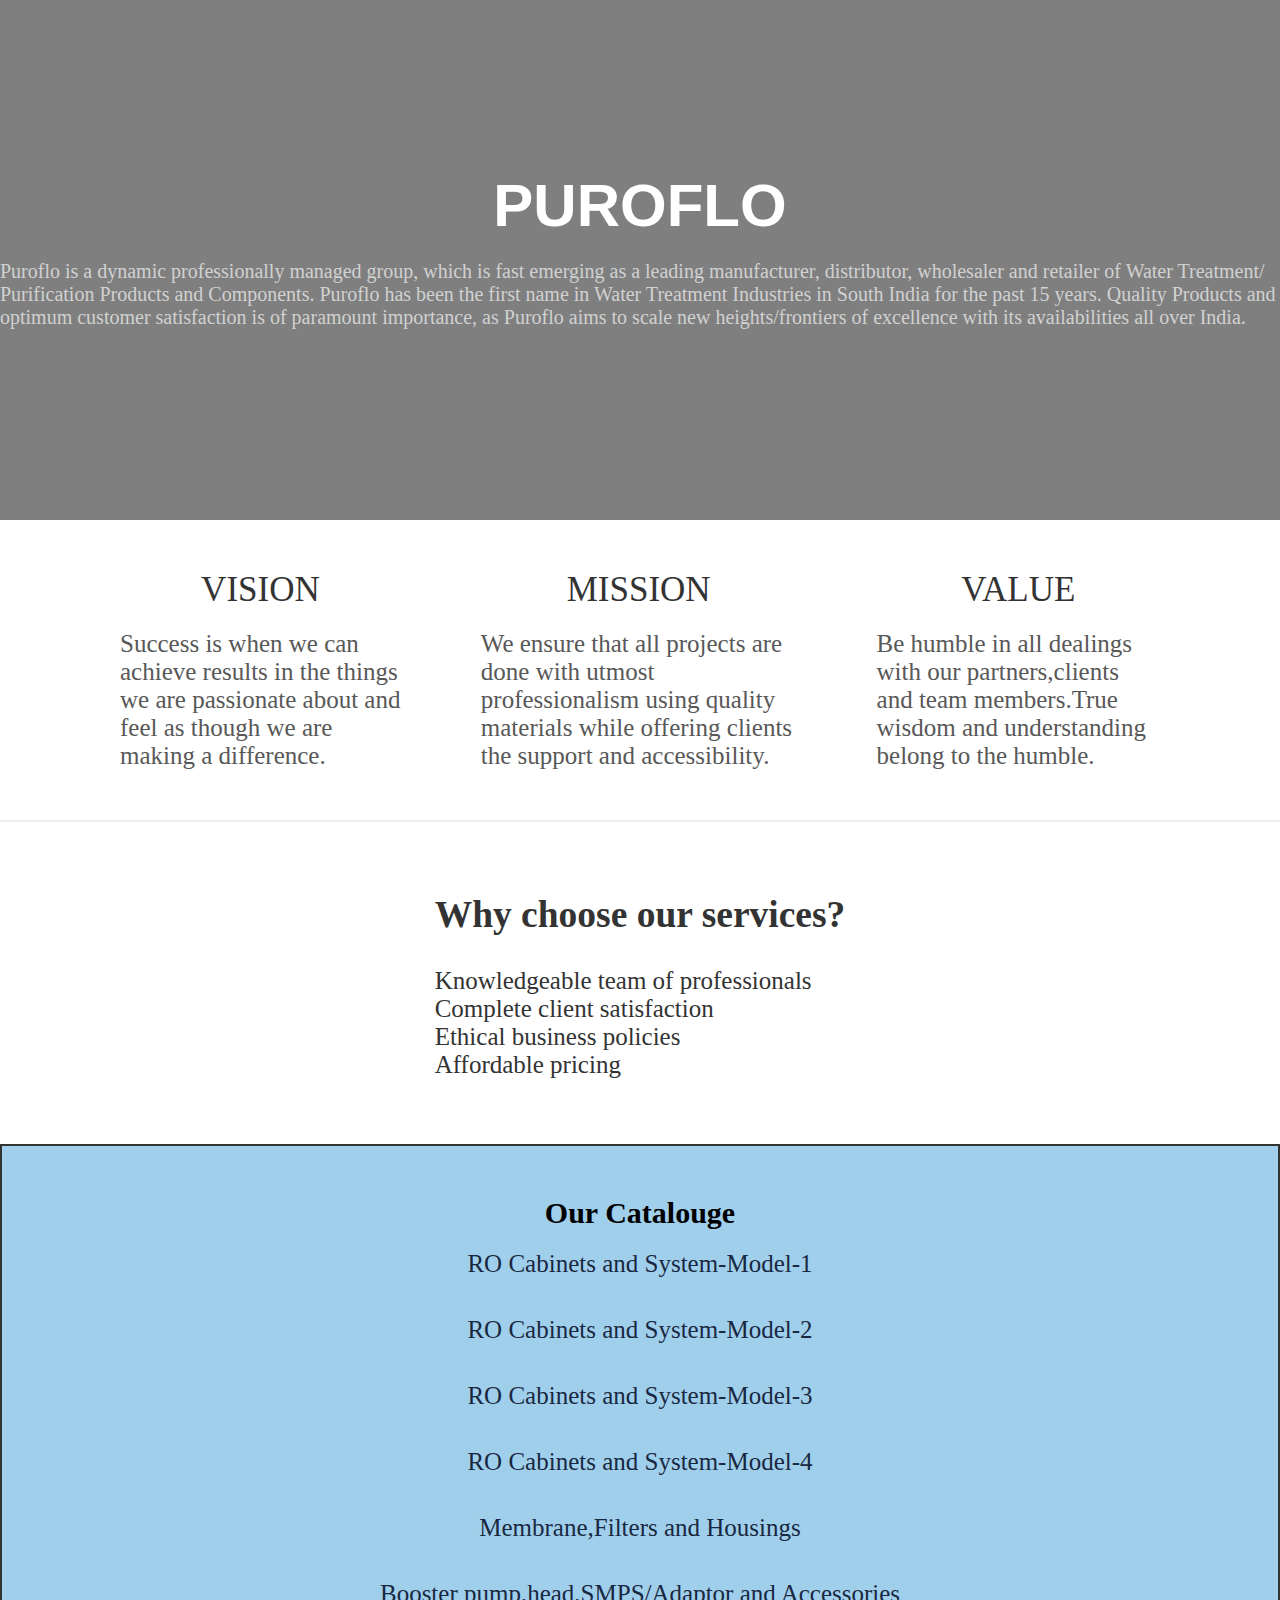
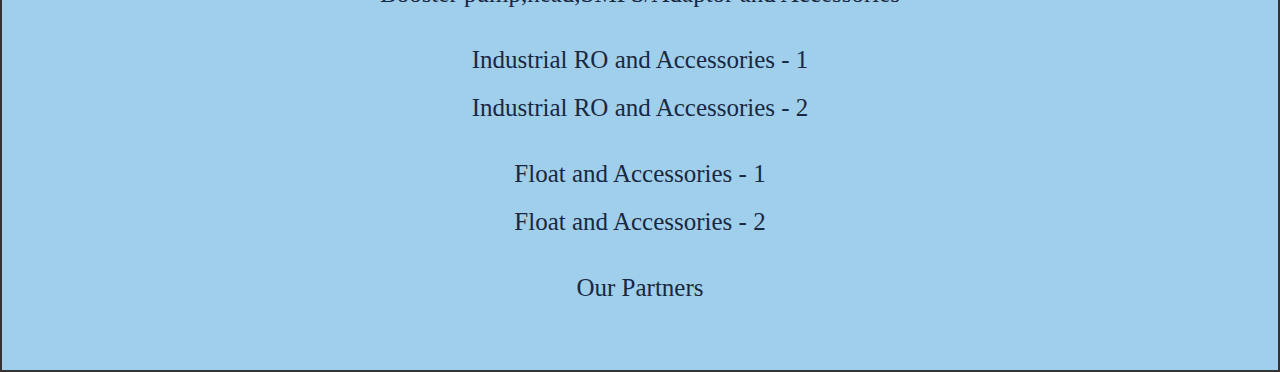
<file: webpage/Index.html>
<!DOCTYPE html>
<html>
<head>
  <title>Puroflo HomePage</title>
  <link rel="stylesheet" href="index.css">
</head>
<body>
  <main>
    <div class="intro">
      <h1>PUROFLO</h1>
      <p>Puroflo is a dynamic professionally managed group, which is fast emerging as a leading manufacturer, distributor, wholesaler and retailer of Water Treatment/ Purification Products and Components.
Puroflo has been the first name in Water Treatment Industries in South India for the past 15 years.
Quality Products and optimum customer satisfaction is of paramount importance, as Puroflo aims to scale new heights/frontiers of excellence with its availabilities all over India.</p>
</div>
<div class = "VMV">   
<div class="work">
        <p class="work-heading">Vision</p>
        <p class="work-text">Success is when we can achieve results in the things we are passionate about and feel as though we are making a difference.</p>
      </div>
      <div class="work">
        <p class="work-heading">Mission</p>
        <p class="work-text">We ensure that all projects are done with utmost professionalism using quality materials while offering clients the support and accessibility.</p>
      </div>
      <div class="work">
        <p class="work-heading">Value</p>
        <p class="work-text">Be humble in all dealings with our partners,clients and team members.True wisdom and understanding belong to the humble.</p>
      </div>
  </div>
    <div class="about-us">
      <div class="about-us-text">
        <h2>Why choose our services?</h2>
        <p>Knowledgeable team of professionals<BR>

     Complete client satisfaction<BR>

     Ethical business policies<BR>

     Affordable pricing</p>
      </div>
      
    </div>
  </main>
  <footer class="Catalouge">
    <div class="bottom-links">
      <div class="links">
        <b >Our Catalouge</b>

        <a href="CATALOGUE 1.html">RO Cabinets and System-Model-1</a>&emsp;&emsp;
        <a href="CATALOGUE 2.html">RO Cabinets and System-Model-2</a>&emsp;&emsp;
        <a href="CATALOGUE 3.html">RO Cabinets and System-Model-3</a>&emsp;&emsp;
        <a href="CATALOGUE 4.html">RO Cabinets and System-Model-4</a><br>
        <a href="CATALOGUE 5.html">Membrane,Filters and Housings</a><br>
        <a href="CATALOGUE 6.html">Booster pump,head,SMPS/Adaptor and Accessories </a><br>
        <a href="CATALOGUE 7.html">Industrial RO and Accessories - 1</a>
        <a href="CATALOGUE 8.html">Industrial RO and Accessories - 2</a><br>
        <a href="CATALOGUE 10.html">Float and Accessories - 1</a>
        <a href="CATALOGUE 11.html">Float and Accessories - 2</a><br>
        <a href="CATALOGUE 9.html">Our Partners</a><br>
      </div>
    </div>
  </footer>
</body>
</html>
</file>
<file: webpage/index.css>
@import url("https://fonts.googleapis.com/css2?family=Sriracha&display=swap");

body {
  margin: 0;
  box-sizing: border-box;
}
.intro {
  display: flex;
  flex-direction: column;
  justify-content: center;
  align-items: center;
  width: 100%;
  height: 520px;
  background: linear-gradient(to bottom, rgba(0, 0, 0, 0.5) 0%, rgba(0, 0, 0, 0.5) 100%), url("https://drive.google.com/uc?export=view&id=1QfQ64nEpL2U-n-UxxoxiCnowiK06vTXA");
  background-size: cover;
  background-position: center;
  background-repeat: no-repeat;
}

.intro h1 {
  font-family: sans-serif;
  font-size: 60px;
  color: #fff;
  font-weight: bold;
 
  margin: 0;
}

.intro p {
  font-size: 20px;
  color: #d1d1d1;

  margin: 20px 0;
}

.about-us {
  display: flex;
  justify-content: center;
  align-items: center;
  padding: 40px 80px;
  border-top: 2px solid #eeeeee;
  font-size: 25px;
  color: #333333;
  margin: 0;
}

.VMV {
  display: flex;
  justify-content: space-around;
  align-items: center;
  padding: 40px 80px;
}

.VMV .work {
  display: flex;
  flex-direction: column;
  justify-content: center;
  align-items: center;
  padding: 0 40px;
}

.VMV .work i {
  width: fit-content;
  font-size: 95px;
  color: #333333;
  border-radius: 50%;
  border: 2px solid #333333;
  padding: 12px;
}

.VMV .work .work-heading {
  font-size: 35px;
  color: #333333;
  text-transform: uppercase;
  margin: 10px 0;
}

.VMV .work .work-text {
  font-size: 25px;
  color: #585858;
  margin: 10px 0;
}

.footer {
  display: flex;
  justify-content: space-between;
  align-items: center;
  padding: 40px 80px;
}

.Catalouge{
  background-color: #A0CFEC;
}
.footer .copy {
  color: #fff;
}

.bottom-links {
   border: 2px solid #333333;
  display: flex;
  justify-content: space-around;
  align-items: center;
  padding: 40px 0;
}

.bottom-links .links {
  display: flex;
  flex-direction: column;
  justify-content: center;
  align-items: center;
  padding: 0 40px;
}

.bottom-links .links span {
  font-size: 40px;
  color: #192841;
  text-transform: uppercase;
  margin: 10px 0;
}

.bottom-links .links a {
  text-decoration: none;
  color: #192841;
  padding: 10px 20px;
  font-size:25px;
}
.bottom-links .links b {
   display: flex;
  text-decoration: none;
  color: black;
  padding: 10px 20px;
  font-size:30px;
}
</file>
